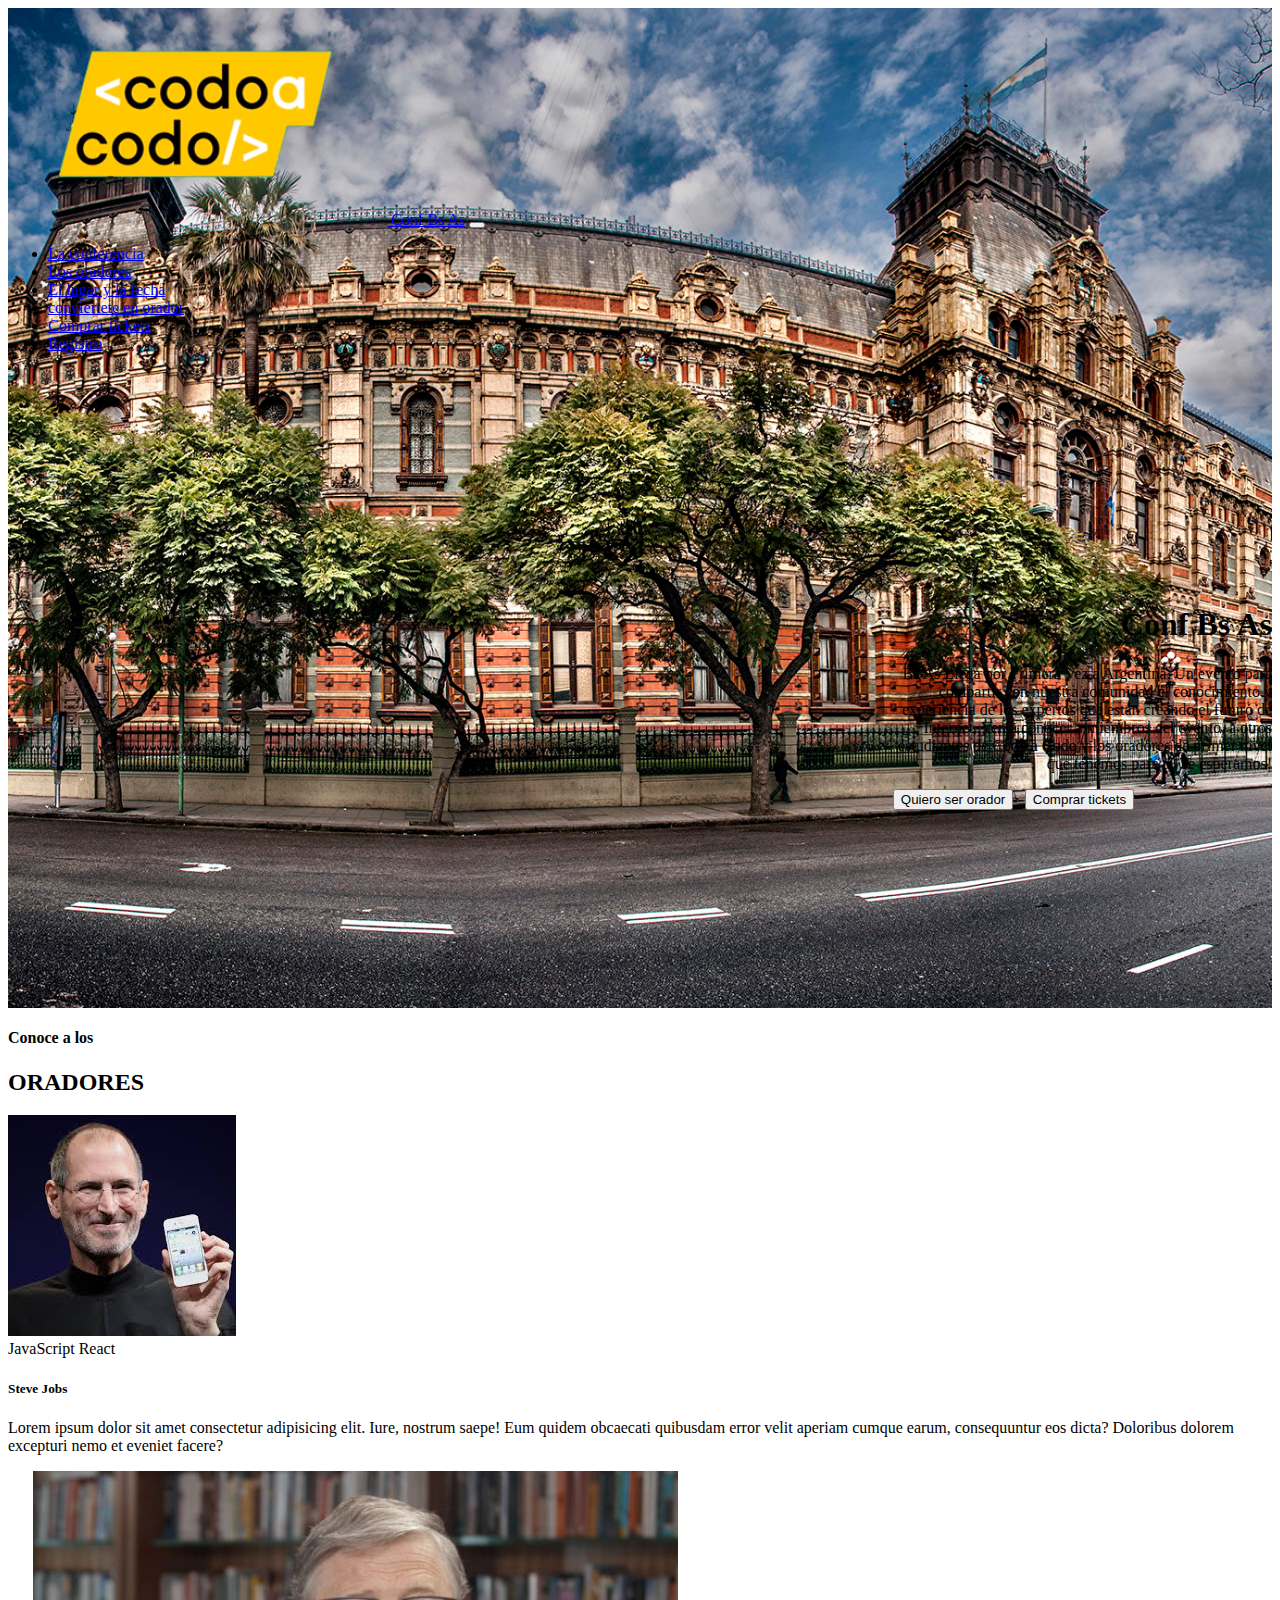
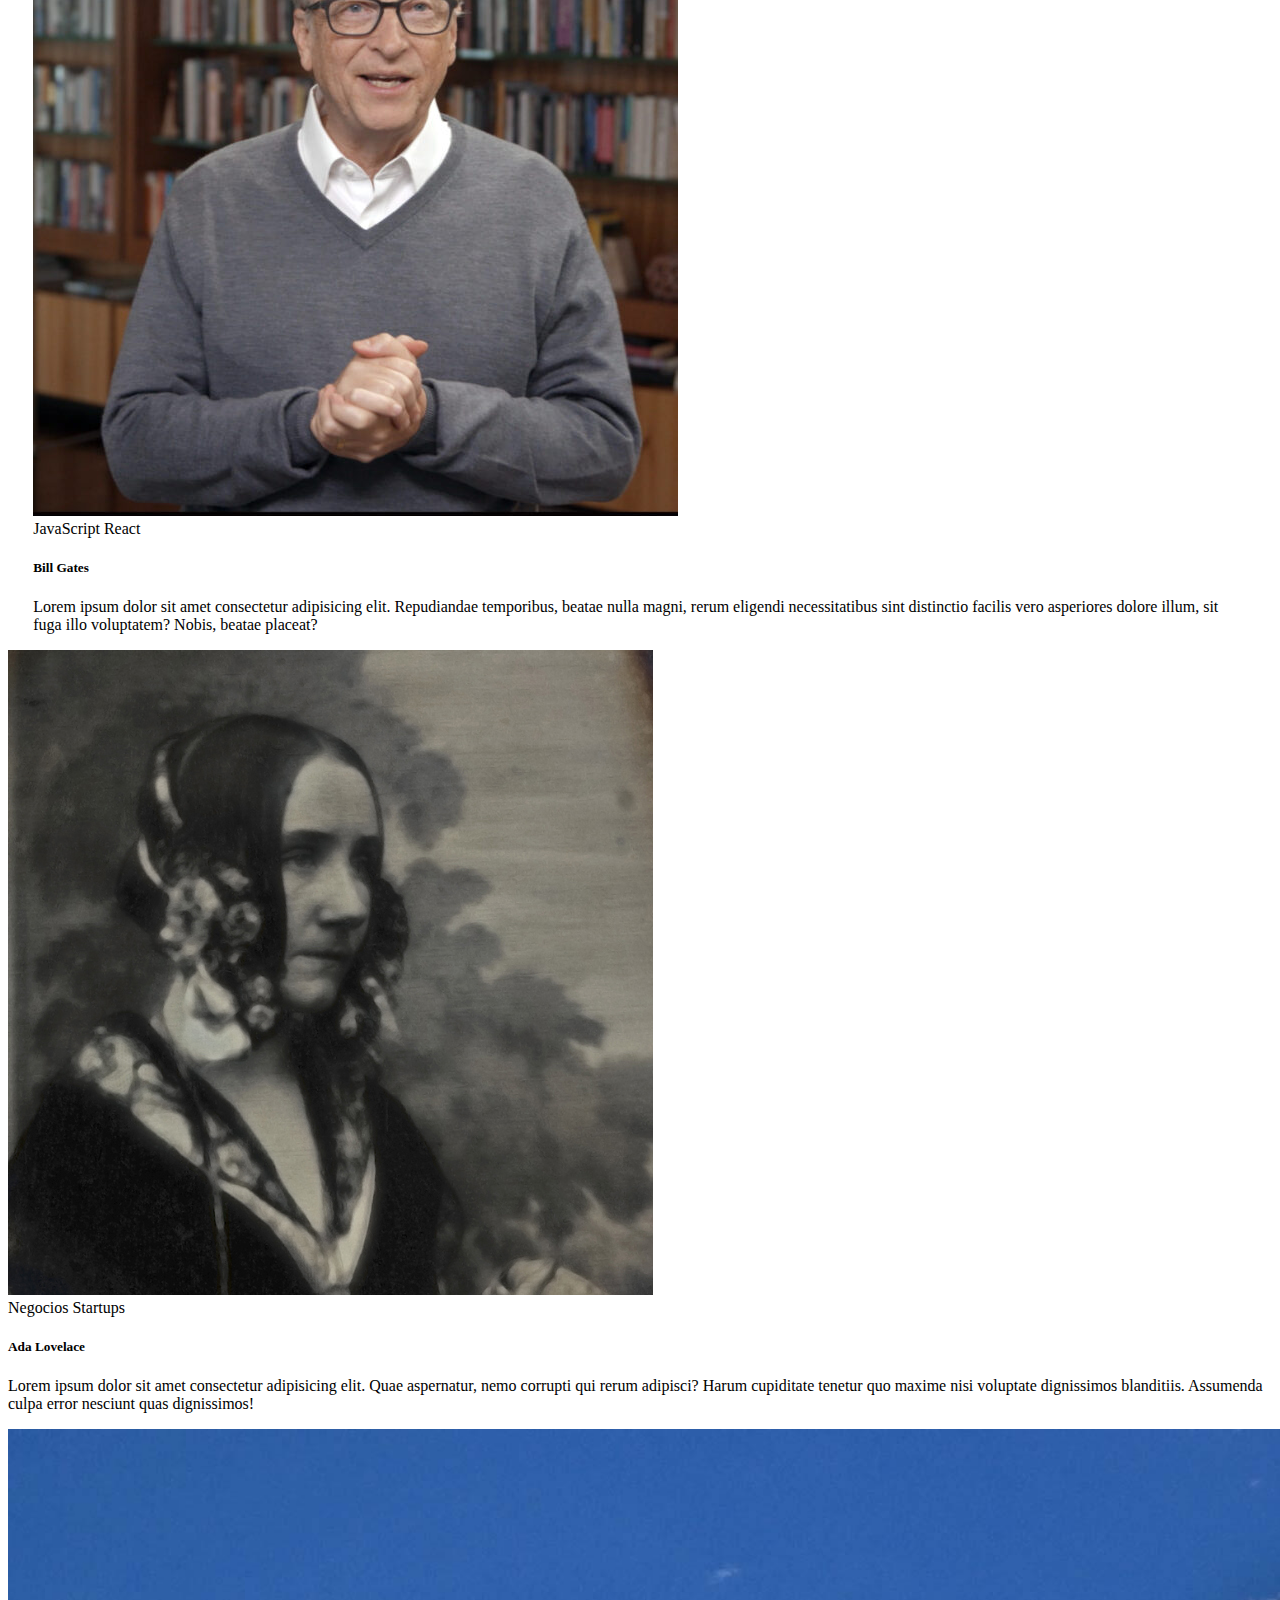
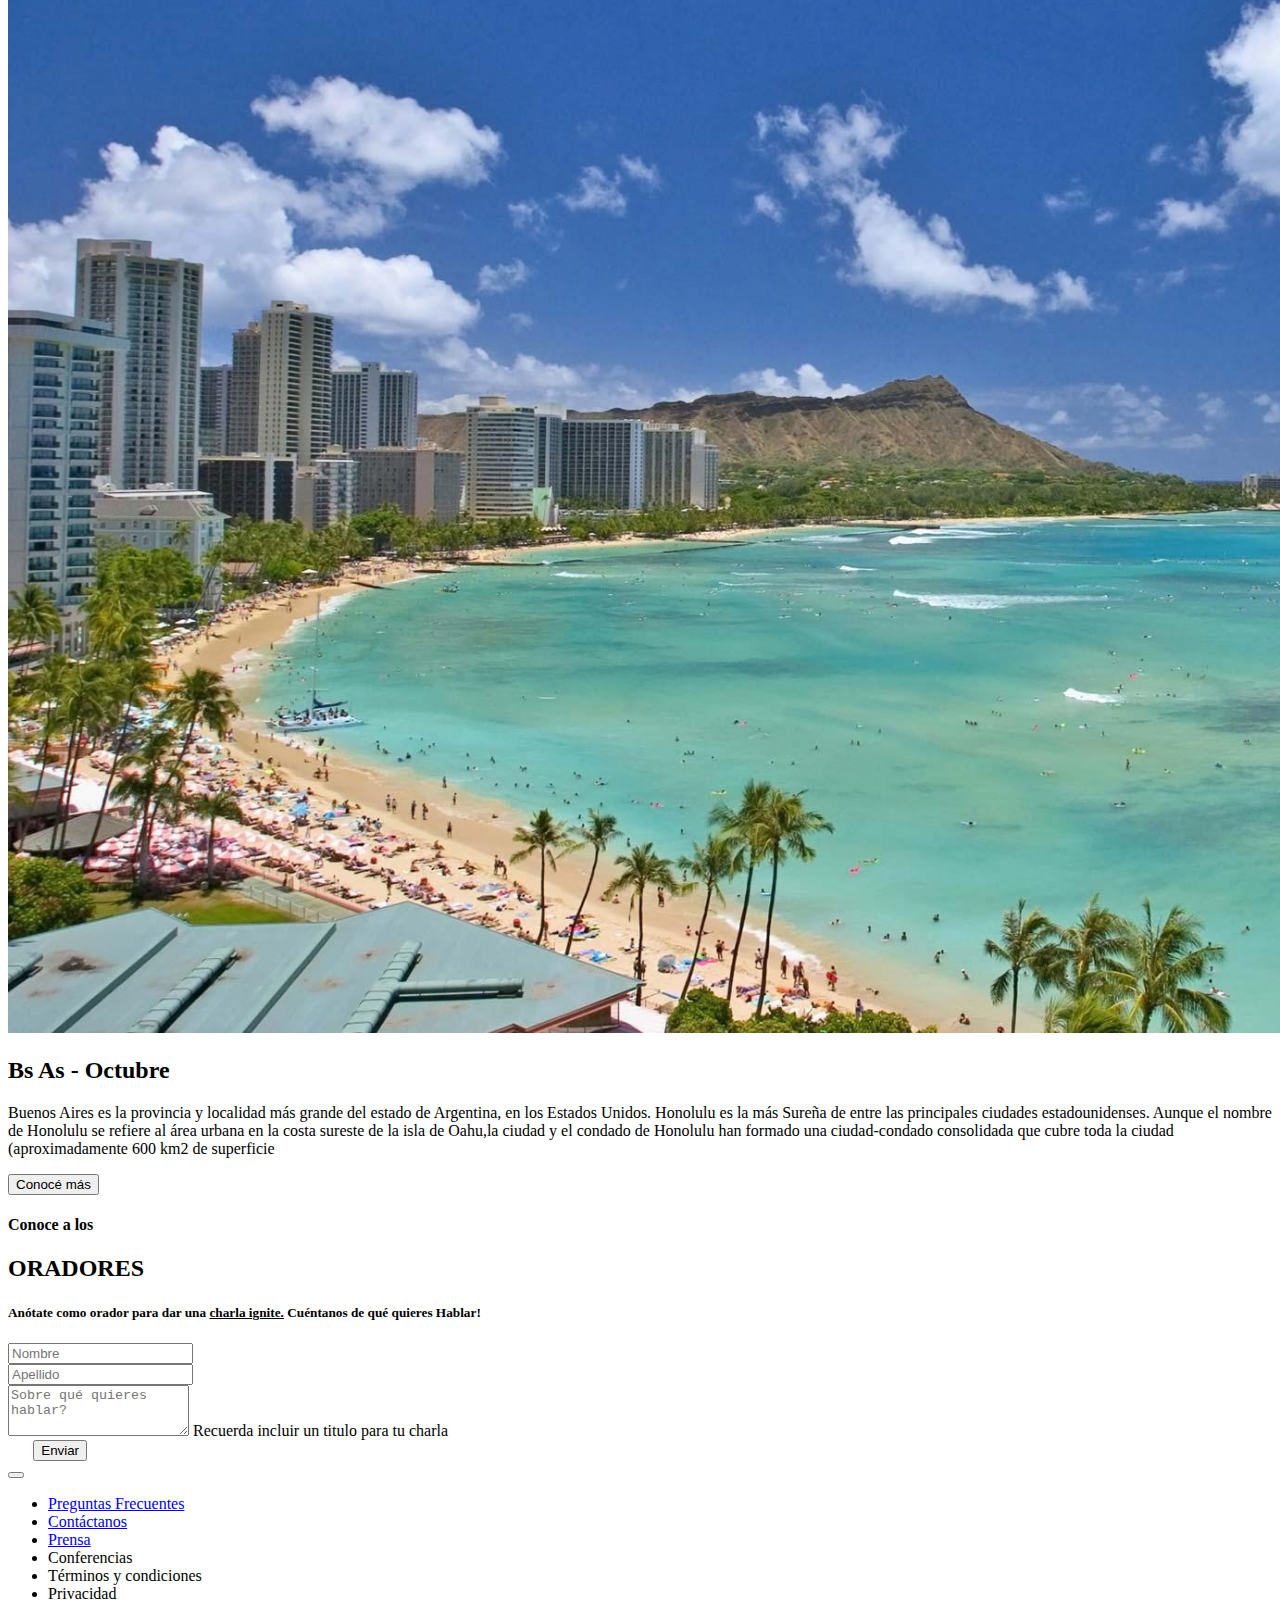
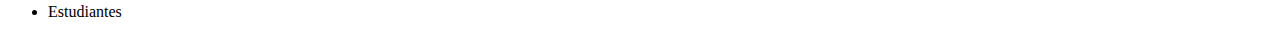
<file: index.html>
<!doctype html>
<html lang="es">
  <head>
   
    <meta charset="utf-8">
    <meta name="viewport" content="width=device-width, initial-scale=1">

    <!-- Bootstrap CSS -->
    <link href="https://cdn.jsdelivr.net/npm/bootstrap@5.1.3/dist/css/bootstrap.min.css" rel="stylesheet" integrity="sha384-1BmE4kWBq78iYhFldvKuhfTAU6auU8tT94WrHftjDbrCEXSU1oBoqyl2QvZ6jIW3" crossorigin="anonymous">
    <link rel="stylesheet" href="css/style.css">

    <title>Integrador</title>
  </head>

  <body>
      <!--  inicio Header-->
      <header id="headerr">
        <nav class="navbar navbar-expand-lg navbar-dark bg-dark p-4 ">
            <div class="container-fluid ">
              <a class="navbar-brand" href="index.html"><img class="logoCodo" src="img/codoacodo.png" alt="logo"> Conf Bs As</a>
              <button class="navbar-toggler" type="button" data-bs-toggle="collapse" data-bs-target="#navbarNav" aria-controls="navbarNav" aria-expanded="false" aria-label="Toggle navigation">
                <span class="navbar-toggler-icon"></span>
              </button>
              <div class="collapse navbar-collapse d-flex justify-content-end" id="navbarNav">
                <ul class="navbar-nav ">
                  <li class="nav-item ">
                    <a class="nav-link active" aria-current="page" href="#">La conferencia</a>
                  </li>
                  <li class="nav-item">
                    <a class="nav-link" href="#">Los oradores</a>
                  </li>
                  <li class="nav-item">
                    <a class="nav-link" href="#">El lugar y la fecha</a>
                  </li>
                  <li class="nav-item">
                    <a class="nav-link" href="#">conviertete en orador</a>
                  </li>
                  <li class="nav-item ">
                    <a class="nav-link text-success" href="tickets.html" >Comprar tickets</a>
                  </li>
                  <li class="nav-item">
                    <a class="nav-link" href="registro.html">Registro</a>
                  </li>
                </ul>
              </div>
            </div>
        </nav>
        <section id="titulo" class="container">
          <div class="col">
            <h1 id="h1-index" class="text-white col ">Conf Bs As</h1>
            <p id="texto" class="text-white col ">Bs As Llega por Primera Vez a Argentina. Un evento para compartir con nuestra comunidad el conocimiento y experiencia de los expertos que están creando el futuro de Internet. Ven a conocer a miembros del evento, a otros estudiantes de Codo a Codo y los oradores de primer nivel que tenemos para ti. Te esperamos!</p>            
          </div>
          <div id="btn-header" class="d-flex flex-row">
            <button type="button" class="btn btn-outline-light">Quiero ser orador</button>
            <button type="button" class="btn btn-success">Comprar tickets</button>              
          </div>
        </section>
      </header>
      <!--  fin Header-->
      <main> 
        <!--titulos Main--> 
        <h4 class="text-center">Conoce a los</h4>
        <h2 class="text-center">ORADORES</h2>

        <!-- cards de oradores-->

        <div class="card-group container mb-3">
          <div class="card col-4">
            <img src="img/steve.jpg" class="card-img-top" alt="Steve Jobs">
            <div class="card-body">
              <span class="badge bg-warning text-dark">JavaScript</span>
              <span class="badge bg-info text-dark">React</span>
              <h5 class="card-title">Steve Jobs</h5>
              <p class="card-text">Lorem ipsum dolor sit amet consectetur adipisicing elit. Iure, nostrum saepe! Eum quidem obcaecati quibusdam error velit aperiam cumque earum, consequuntur eos dicta? Doloribus dolorem excepturi nemo et eveniet facere?</p>
            </div>
          </div>
          <div id="card-medio" class="card col-4">
            <img src="img/bill.jpg" class="card-img-top" alt="Bill Gates">
            <div class="card-body">
              <span class="badge bg-warning text-dark">JavaScript</span>
              <span class="badge bg-info text-dark">React</span>
              <h5 class="card-title">Bill Gates</h5>
              <p class="card-text">Lorem ipsum dolor sit amet consectetur adipisicing elit. Repudiandae temporibus, beatae nulla magni, rerum eligendi necessitatibus sint distinctio facilis vero asperiores dolore illum, sit fuga illo voluptatem? Nobis, beatae placeat?</p>
            </div>
          </div>
          <div class="card col-4">
            <img src="img/ada.jpeg" class="card-img-top" alt="Ada Lovelace">
            <div class="card-body">
              <span class="badge bg-secondary">Negocios</span>
              <span class="badge bg-danger">Startups</span>
              <h5 class="card-title">Ada Lovelace</h5>
              <p class="card-text">Lorem ipsum dolor sit amet consectetur adipisicing elit. Quae aspernatur, nemo corrupti qui rerum adipisci? Harum cupiditate tenetur quo maxime nisi voluptate dignissimos blanditiis. Assumenda culpa error nesciunt quas dignissimos!</p>
            </div>
          </div>
        </div>
        <!-- fin cards de oradores-->
      </main>
    
      <section class="d-flex bd-highlight">
        <img src="img/honolulu.jpg" id="honolulu" class="p-2 bd-highlight" alt="playa" >
        <div class="p-2 flex-shrink-1 bd-highlight flex-wrap bg-dark">
          <h2 class="text-white">Bs As - Octubre</h2>
          <p class="text-white">
            Buenos Aires es la provincia y localidad más grande del estado de Argentina, en los Estados Unidos. Honolulu es la más Sureña de entre las principales 
            ciudades estadounidenses. Aunque el nombre de Honolulu se refiere al área urbana en la costa sureste de la isla de Oahu,la ciudad y el condado de Honolulu han formado una ciudad-condado consolidada que cubre toda la ciudad (aproximadamente 600 km2 de superficie
          </p>
          <button type="button" class="btn btn-outline-secondary">Conocé más</button>
        </div>
      </section>
      <!-- Inicio FORM-->
      <h4 class="text-center mt-3">Conoce a los</h4>
      <h2 class="text-center">ORADORES</h2>
      <h5 class="text-center">Anótate como orador para dar una <u>charla ignite.</u> Cuéntanos de qué quieres Hablar!</h5>
      <form class="container" action="">
        <div class="row">
          <div class="col">
            <input type="text" class="form-control" placeholder="Nombre" aria-label="First name">
          </div>
          <div class="col">
            <input type="text" class="form-control" placeholder="Apellido" aria-label="Last name">
          </div>
        </div>
        <div class="mb-3 mt-3">
          <textarea class="form-control" id="exampleFormControlTextarea1" placeholder="Sobre qué quieres hablar?" rows="3"></textarea>
          <label for="exampleFormControlTextarea1" class="form-label">Recuerda incluir un titulo para tu charla</label>        
        </div>
        <button type="submit" class="btn btn-success ms-0 mb-3 col-12">Enviar</button>      
      </form>

      <footer>
        <nav class="navbar navbar-expand-lg navbar-dark bg-dark p-4">
          <div class="container-fluid">            
            <button class="navbar-toggler" type="button" data-bs-toggle="collapse" data-bs-target="#navbarNav" aria-controls="navbarNav" aria-expanded="false" aria-label="Toggle navigation">
              <span class="navbar-toggler-icon"></span>
            </button>
            <div class="collapse navbar-collapse" id="navbarNav">
              <ul class=" container navbar-nav d-flex justify-content-center">
                <li class="nav-item">
                  <a class="nav-link" aria-current="page" href="#">Preguntas Frecuentes</a>
                </li>
                <li class="nav-item">
                  <a class="nav-link" href="#">Contáctanos</a>
                </li>
                <li class="nav-item">
                  <a class="nav-link" href="#">Prensa</a>
                </li>
                <li class="nav-item">
                  <a class="nav-link">Conferencias</a>
                </li>
                <li class="nav-item">
                  <a class="nav-link">Términos y condiciones</a>
                </li>
                <li class="nav-item">
                  <a class="nav-link">Privacidad</a>
                </li>
                <li class="nav-item">
                  <a class="nav-link">Estudiantes</a>
                </li>
              </ul>
            </div>
          </div>
        </nav>
      </footer>



    <script src="https://cdn.jsdelivr.net/npm/bootstrap@5.1.3/dist/js/bootstrap.bundle.min.js" integrity="sha384-ka7Sk0Gln4gmtz2MlQnikT1wXgYsOg+OMhuP+IlRH9sENBO0LRn5q+8nbTov4+1p" crossorigin="anonymous"></script>

  </body>
</html>
</file>
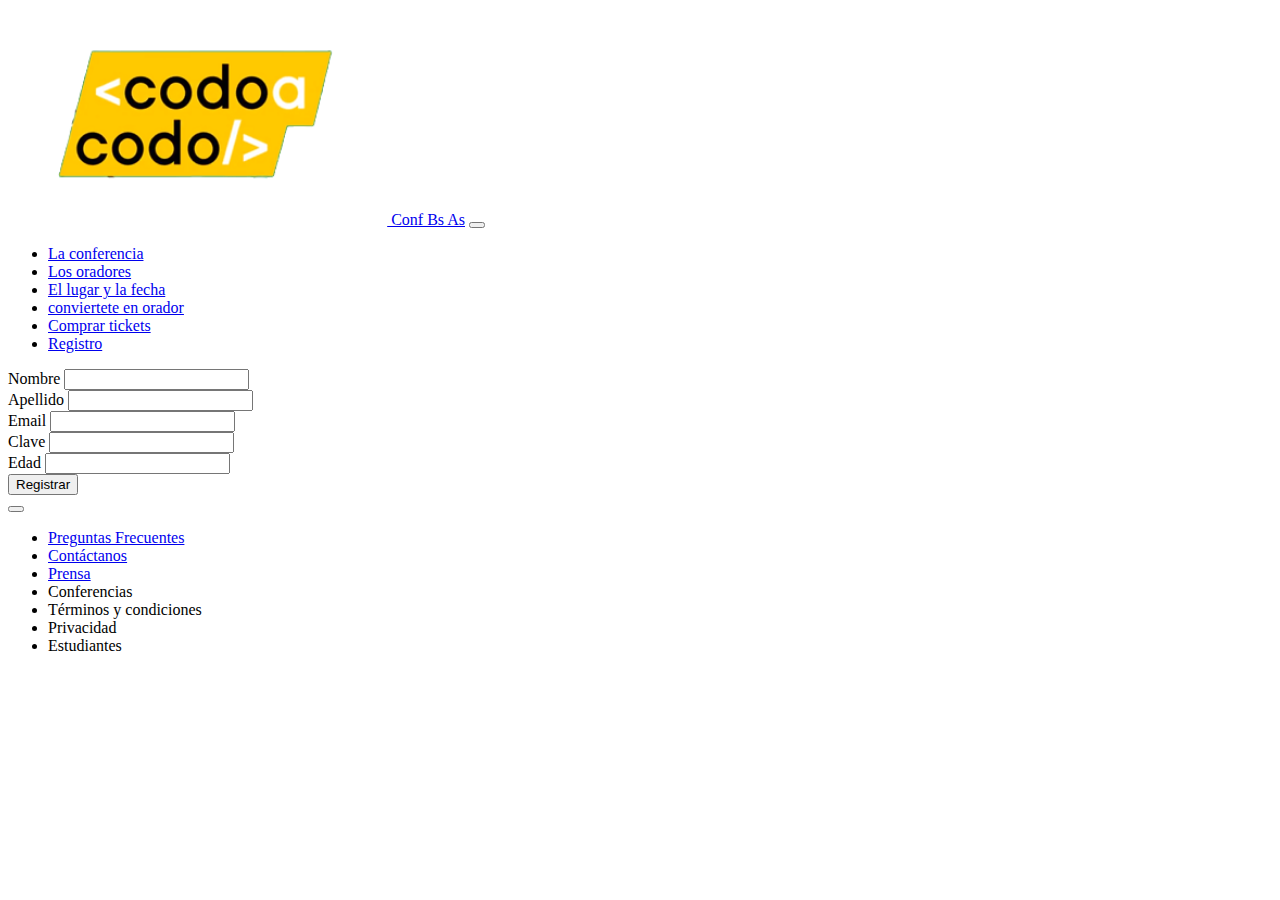
<file: registro.html>
<!doctype html>
<html lang="es">
  <head>
   
    <meta charset="utf-8">
    <meta name="viewport" content="width=device-width, initial-scale=1">

    <!-- Bootstrap CSS -->
    <link href="https://cdn.jsdelivr.net/npm/bootstrap@5.1.3/dist/css/bootstrap.min.css" rel="stylesheet" integrity="sha384-1BmE4kWBq78iYhFldvKuhfTAU6auU8tT94WrHftjDbrCEXSU1oBoqyl2QvZ6jIW3" crossorigin="anonymous">
    <link rel="stylesheet" href="css/style.css">

    <title>Integrador</title>
  </head>

  <body>
      <!--  inicio Header-->
      <header id="tickets">
        <nav class="navbar navbar-expand-lg navbar-dark bg-dark p-4 ">
            <div class="container-fluid ">
              <a class="navbar-brand" href="index.html"><img class="logoCodo" src="img/codoacodo.png" alt="logo"> Conf Bs As</a>
              <button class="navbar-toggler" type="button" data-bs-toggle="collapse" data-bs-target="#navbarNav" aria-controls="navbarNav" aria-expanded="false" aria-label="Toggle navigation">
                <span class="navbar-toggler-icon"></span>
              </button>
              <div class="collapse navbar-collapse d-flex justify-content-end" id="navbarNav">
                <ul class="navbar-nav ">
                  <li class="nav-item ">
                    <a class="nav-link active" aria-current="page" href="#">La conferencia</a>
                  </li>
                  <li class="nav-item">
                    <a class="nav-link" href="#">Los oradores</a>
                  </li>
                  <li class="nav-item">
                    <a class="nav-link" href="#">El lugar y la fecha</a>
                  </li>
                  <li class="nav-item">
                    <a class="nav-link" href="#">conviertete en orador</a>
                  </li>
                  <li class="nav-item ">
                    <a class="nav-link text-success" href="tickets.html" >Comprar tickets</a>
                  </li>
                  <li class="nav-item">
                    <a class="nav-link" href="registro.html">Registro</a>
                  </li>
                </ul>
              </div>
            </div>
        </nav>
      </header>
      <section class="container mt-5">
        <form class="row g-3 " action="registro.php" method="post">
          <div class="col-md-6">
            <label for="nombre" class="form-label">Nombre</label>
            <input type="text" class="form-control" id="nombre" name="nombre">
          </div>
          <div class="col-md-6">
            <label for="apellido" class="form-label">Apellido</label>
            <input type="text" class="form-control" id="apellido" name="apellido">
          </div>
          <div class="col-md-6">
            <label for="mail" class="form-label">Email</label>
            <input type="email" class="form-control" id="mail" name="mail">
          </div>
          <div class="col-md-6">
            <label for="clave" class="form-label">Clave</label>
            <input type="password" class="form-control" id="clave" name="clave">
          </div>          
          <div class="col-md-6">
            <label for="edad" class="form-label">Edad</label>
            <input type="number" class="form-control" id="edad" name="edad">
          </div>
          <div class="col-12">
            <button type="submit" class="btn btn-primary" value="Enviar">Registrar</button>
          </div>
        </form>
      </section>


        <footer class="fixed-bottom">
            <nav class="navbar navbar-expand-lg navbar-dark bg-dark p-4">
              <div class="container-fluid">            
                <button class="navbar-toggler" type="button" data-bs-toggle="collapse" data-bs-target="#navbarNav" aria-controls="navbarNav" aria-expanded="false" aria-label="Toggle navigation">
                  <span class="navbar-toggler-icon"></span>
                </button>
                <div class="collapse navbar-collapse" id="navbarNav">
                  <ul class=" container navbar-nav d-flex justify-content-center">
                    <li class="nav-item">
                      <a class="nav-link" aria-current="page" href="#">Preguntas Frecuentes</a>
                    </li>
                    <li class="nav-item">
                      <a class="nav-link" href="#">Contáctanos</a>
                    </li>
                    <li class="nav-item">
                      <a class="nav-link" href="#">Prensa</a>
                    </li>
                    <li class="nav-item">
                      <a class="nav-link">Conferencias</a>
                    </li>
                    <li class="nav-item">
                      <a class="nav-link">Términos y condiciones</a>
                    </li>
                    <li class="nav-item">
                      <a class="nav-link">Privacidad</a>
                    </li>
                    <li class="nav-item">
                      <a class="nav-link">Estudiantes</a>
                    </li>
                  </ul>
                </div>
              </div>
            </nav>
          </footer>
    
    
        <script src="Js/ticketjs.js"></script>
        <script src="https://cdn.jsdelivr.net/npm/bootstrap@5.1.3/dist/js/bootstrap.bundle.min.js" integrity="sha384-ka7Sk0Gln4gmtz2MlQnikT1wXgYsOg+OMhuP+IlRH9sENBO0LRn5q+8nbTov4+1p" crossorigin="anonymous"></script>
    
  </body>
</html>
</file>
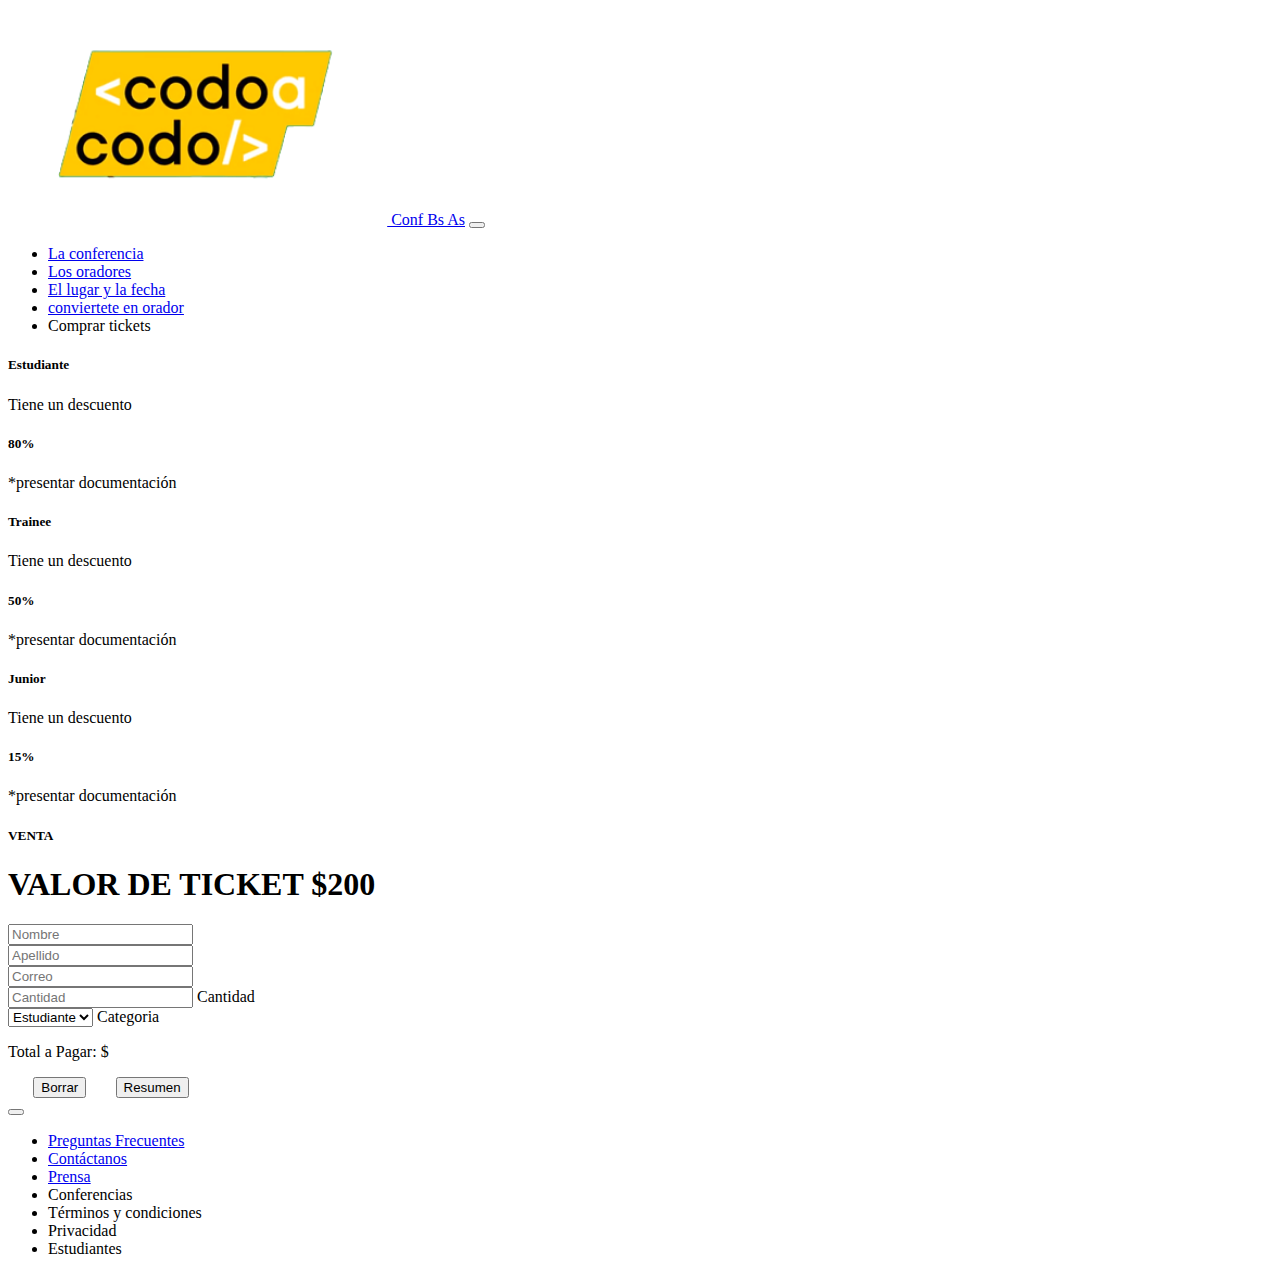
<file: tickets.html>
<!doctype html>
<html lang="es">
  <head>
   
    <meta charset="utf-8">
    <meta name="viewport" content="width=device-width, initial-scale=1">

    <!-- Bootstrap CSS -->
    <link href="https://cdn.jsdelivr.net/npm/bootstrap@5.1.3/dist/css/bootstrap.min.css" rel="stylesheet" integrity="sha384-1BmE4kWBq78iYhFldvKuhfTAU6auU8tT94WrHftjDbrCEXSU1oBoqyl2QvZ6jIW3" crossorigin="anonymous">
    <link rel="stylesheet" href="css/style.css">

    <title>Integrador</title>
  </head>

  <body>
      <!--  inicio Header-->
      <header id="header-tickets">
        <nav class="navbar navbar-expand-lg navbar-dark bg-dark p-4 ">
            <div class="container-fluid ">
              <a class="navbar-brand" href="index.html"><img class="logoCodo" src="img/codoacodo.png" alt="logo"> Conf Bs As</a>
              <button class="navbar-toggler" type="button" data-bs-toggle="collapse" data-bs-target="#navbarNav" aria-controls="navbarNav" aria-expanded="false" aria-label="Toggle navigation">
                <span class="navbar-toggler-icon"></span>
              </button>
              <div class="collapse navbar-collapse d-flex justify-content-end" id="navbarNav">
                <ul class="navbar-nav ">
                  <li class="nav-item ">
                    <a class="nav-link active" aria-current="page" href="#">La conferencia</a>
                  </li>
                  <li class="nav-item">
                    <a class="nav-link" href="#">Los oradores</a>
                  </li>
                  <li class="nav-item">
                    <a class="nav-link" href="#">El lugar y la fecha</a>
                  </li>
                  <li class="nav-item">
                    <a class="nav-link" href="#">conviertete en orador</a>
                  </li>
                  <li class="nav-item ">
                    <a class="nav-link text-success ">Comprar tickets</a>
                  </li>
                </ul>
              </div>
            </div>
        </nav>
        <section>
            <div class="row row-cols-1 g-4">
                <div class ="row row-cols-1 g-4 d-flex justify-content-center">
                    <div class="card border-info mb-3" style="max-width: 18rem;">
                        <div class="card-body text-center">
                            <h5 class="card-title">Estudiante</h5>
                            <p class="card-text">Tiene un descuento</p>
                            <h5 class="card-title">80%</h5>
                            <p class="card-text">*presentar documentación</p>
                        </div>
                    </div>

                    <div class="card border-success mb-3 mx-3" style="max-width: 18rem;">            
                        <div class="card-body text-center">
                            <h5 class="card-title">Trainee</h5>
                            <p class="card-text">Tiene un descuento</p>
                            <h5 class="card-title">50%</h5>
                            <p class="card-text">*presentar documentación</p>
                        </div>
                    </div>

                    <div class="card border-warning mb-3" style="max-width: 18rem;">
                        <div class="card-body text-center">
                            <h5 class="card-title">Junior</h5>
                            <p class="card-text">Tiene un descuento</p>
                            <h5 class="card-title">15%</h5>
                            <p class="card-text">*presentar documentación</p>
                        </div>
                    </div>
                </div>
            </div>
        </section>
        <section class="text-center">
            <h5>VENTA</h5>
            <h1>VALOR DE TICKET $200</h1>
        </section>
        <form class="container" action="">
          <div class="row">
            <div class="col">
              <input type="text" class="form-control" placeholder="Nombre" aria-label="Nombre">
            </div>
            <div class="col">
              <input type="text" class="form-control" placeholder="Apellido" aria-label="Apellido">
            </div>
          </div>
          <div class="mb-3 mt-3">
            <input type="email" class="form-control" id="floatingInput" placeholder="Correo">
          </div>

          <div class="row g-2">
            <div class="col-md">
              <div class="form-floating">
                <input type="number" id="cantidad" class="form-control" id="floatingInputGrid" placeholder="Cantidad" >
                <label for="floatingInputGrid">Cantidad</label>
              </div>
            </div>
            <div class="col-md">
              <div class="form-floating">
                <select class="form-select" id="floatingSelectGrid">                  
                  <option value="0.80">Estudiante</option>
                  <option value="0.50">Trainee</option>
                  <option value="0.15">Junior</option>
                </select>
                <label for="floatingSelectGrid">Categoria</label>
              </div>
            </div>
          </div>

          <div class="alert alert-primary mt-3 container col"role="alert">
            <p id='total'>Total a Pagar: $ </p>
          </div>

          <div class="container row ">
            <div class="col">
              <button type="submit" class="btn btn-success ms-0 mb-3 col-5">Borrar</button>
              <button type="button" class="btn btn-success ms-0 mb-3 col-5 ms-3" onclick="prueba()">Resumen</button>
            </div>
          </div>
        </form>


        <footer>
            <nav class="navbar navbar-expand-lg navbar-dark bg-dark p-4">
              <div class="container-fluid">            
                <button class="navbar-toggler" type="button" data-bs-toggle="collapse" data-bs-target="#navbarNav" aria-controls="navbarNav" aria-expanded="false" aria-label="Toggle navigation">
                  <span class="navbar-toggler-icon"></span>
                </button>
                <div class="collapse navbar-collapse" id="navbarNav">
                  <ul class=" container navbar-nav d-flex justify-content-center">
                    <li class="nav-item">
                      <a class="nav-link" aria-current="page" href="#">Preguntas Frecuentes</a>
                    </li>
                    <li class="nav-item">
                      <a class="nav-link" href="#">Contáctanos</a>
                    </li>
                    <li class="nav-item">
                      <a class="nav-link" href="#">Prensa</a>
                    </li>
                    <li class="nav-item">
                      <a class="nav-link">Conferencias</a>
                    </li>
                    <li class="nav-item">
                      <a class="nav-link">Términos y condiciones</a>
                    </li>
                    <li class="nav-item">
                      <a class="nav-link">Privacidad</a>
                    </li>
                    <li class="nav-item">
                      <a class="nav-link">Estudiantes</a>
                    </li>
                  </ul>
                </div>
              </div>
            </nav>
          </footer>
    
    
        <script src="Js/ticketjs.js"></script>
        <script src="https://cdn.jsdelivr.net/npm/bootstrap@5.1.3/dist/js/bootstrap.bundle.min.js" integrity="sha384-ka7Sk0Gln4gmtz2MlQnikT1wXgYsOg+OMhuP+IlRH9sENBO0LRn5q+8nbTov4+1p" crossorigin="anonymous"></script>
    
      </body>
    </html>
</file>
<file: css/style.css>
.logoCodo {
    width: 30%;
    height: 20%;
}

#headerr {
    background-image: url(../img/ba1.jpg);
    height: 1000px;
    background-repeat: no-repeat;
    background-size: cover;
    position: relative;  
}

.btn-success {
  margin-left: 2%;
}


#h1-index {
  margin-top: 20%;
  margin-left: 80%;
  text-align: end;
}
#texto {
  display: flex;
  flex-wrap: wrap;
  margin-left: 70%;
  text-align: end;
}

#btn-header{
  margin-left: 70%;
}

#card-medio {
  margin-left: 2%;
  margin-right: 2%;
}

#honolulu {
  width: 150%;
  padding: 0 !important;
}

#tickets {    
  background-repeat: no-repeat;
  background-size: cover;
  position: relative;  
}
</file>
